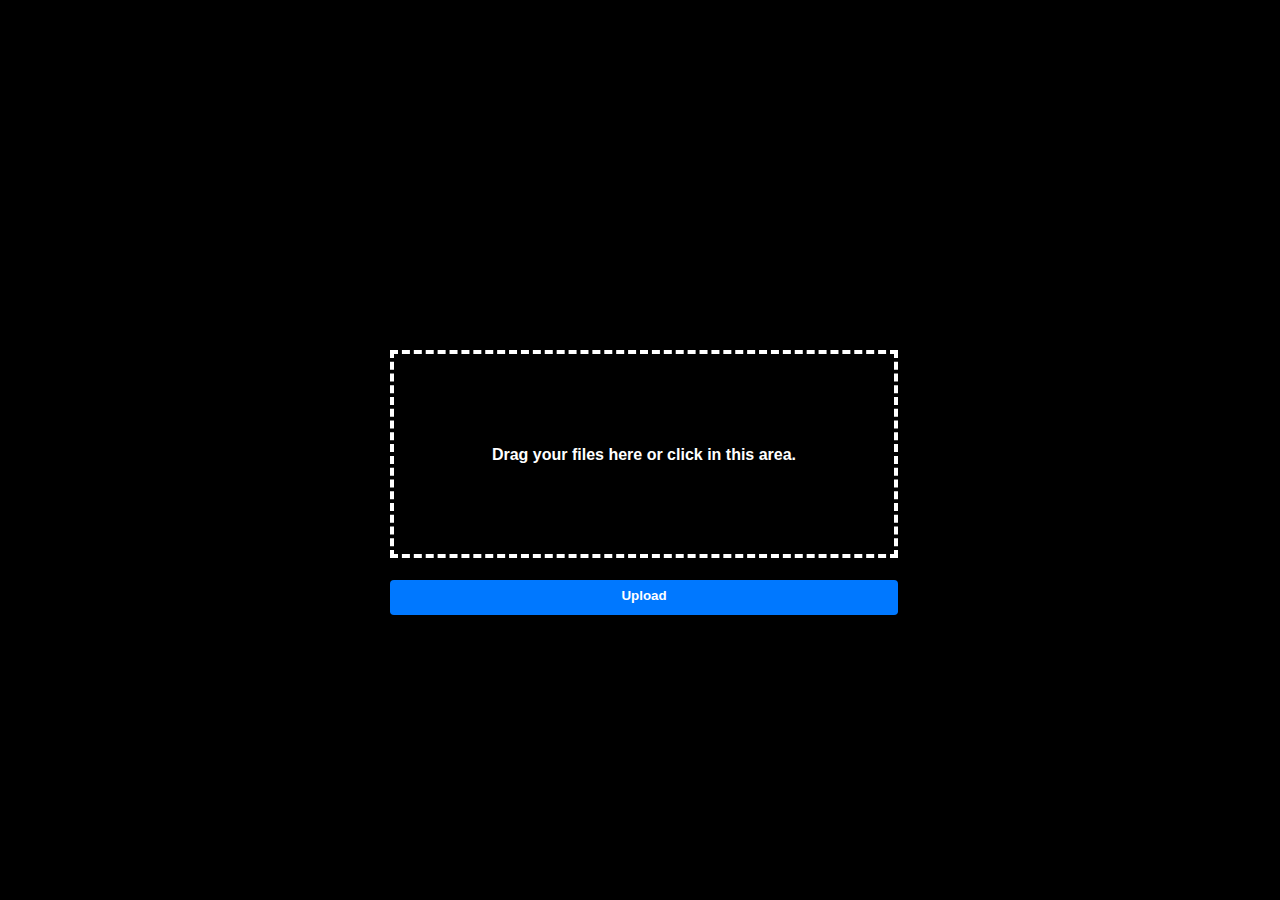
<file: templates/index.html>
<!DOCTYPE html>
<html>
<head>
    <title>Upload DICOM Files</title>

    <style>
        body{
  background: rgba(0,0,0,1);
}
form{
  position: absolute;
  top: 50%;
  left: 50%;
  margin-top: -100px;
  margin-left: -250px;
  width: 500px;
  height: 200px;
  border: 4px dashed #fff;
}
form p{
  width: 100%;
  height: 100%;
  text-align: center;
  line-height: 170px;
  color: #ffffff;
  font-family: Arial;
    font-weight: bold;

}
form input{
  position: absolute;
  margin: 0;
  padding: 0;
  width: 100%;
  height: 100%;
  outline: none;
  opacity: 0;
}
form button{
  margin: 0;
  color: #fff;
  background: #0078ff;
  border: none;
  width: 508px;
  height: 35px;
  margin-top: -20px;
  margin-left: -4px;
  border-radius: 4px;
  border-bottom: 4px solid #0078ff;
  transition: all .2s ease;
  outline: none;
    font-weight: bold;
}

form button:hover {
 background: rgb(0, 120, 255);
	color: #004798;
    color: white;
    box-shadow:0 0px 25px #ffffff;
cursor: pointer;
}

form button:active{
  border:0;
}




    </style>
</head>
<body>
    <form action="/upload" method="POST" enctype="multipart/form-data">
        <input type="file" name="dicom_files" multiple>
          <p>Drag your files here or click in this area.</p>

        <button type="submit">Upload</button>
    </form>
<script>
        document.addEventListener('DOMContentLoaded', function() {
            var input = document.querySelector('form input');
            var paragraph = document.querySelector('form p');

            input.addEventListener('change', function() {
                paragraph.textContent = input.files.length + " file(s) selected";
            });
        });
    </script>
</body>
</html>
</file>
